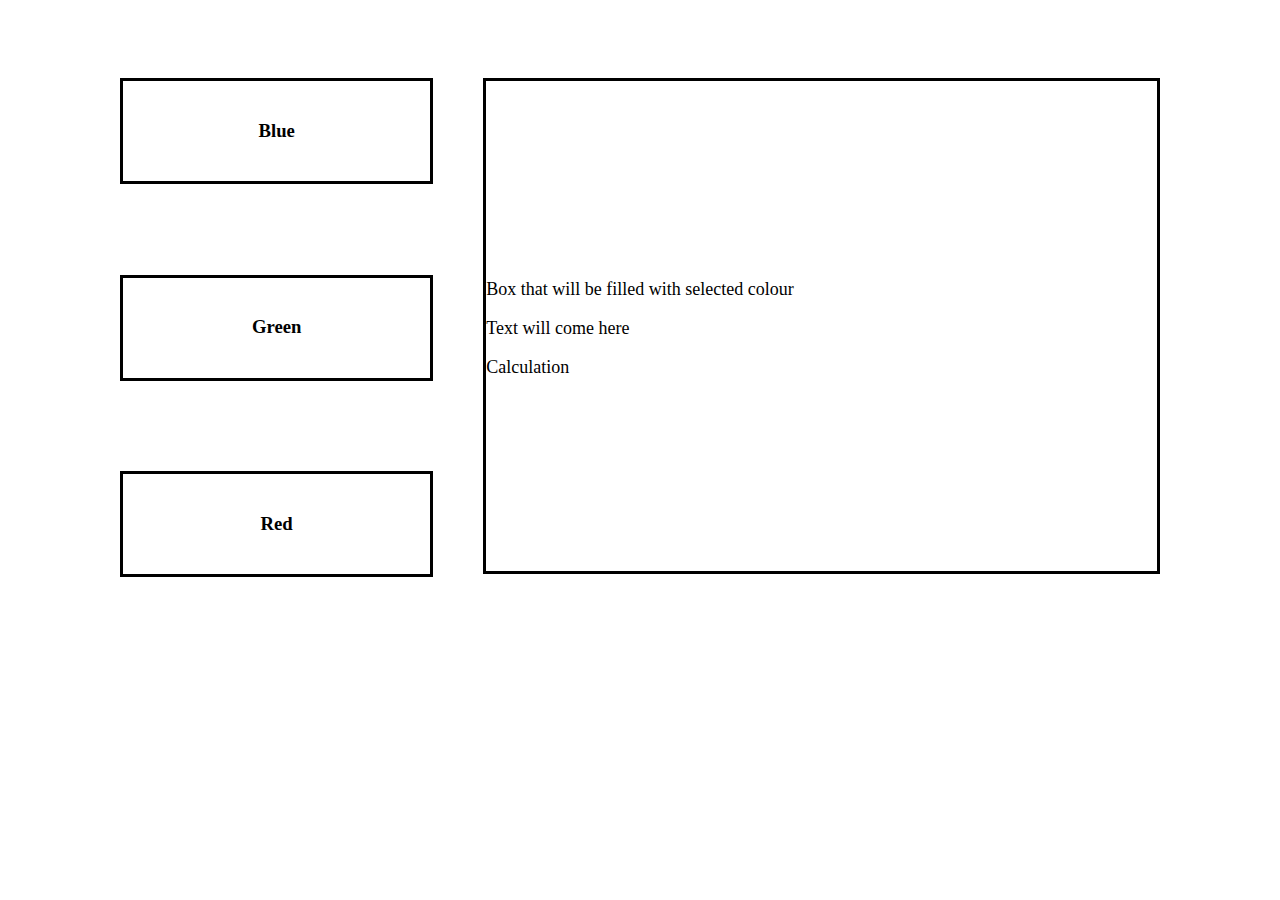
<file: JavaScript Challenge/Index.html>
<!doctype html>
<html>
    
    <head>
    <title>Java C</title>
    <link rel="stylesheet" type="text/css" href="style.css">
    
    </head>
    
    <body>
        
        <div id="wrapper">
            <div class=" button one" onclick="myFunction()">
                <h3>Blue</h3>
            </div>
            <div class="button three" onclick="turnGreen()">
                <h3>Green</h3>
            </div>
            <div class="button four" onclick="turnRed()">
                <h3>Red</h3>
            </div>
            
            <div id="big-box">
                <div class="elements">
                    <p>Box that will be filled with selected colour</p>
                
                    <p id="greeting">Text will come here</p>
                
                    <p id="calculation">Calculation</p>
                </div>
            </div>
            
        </div>
    <script type="text/javascript" src="events.js"></script>
    </body>
</html>
</file>
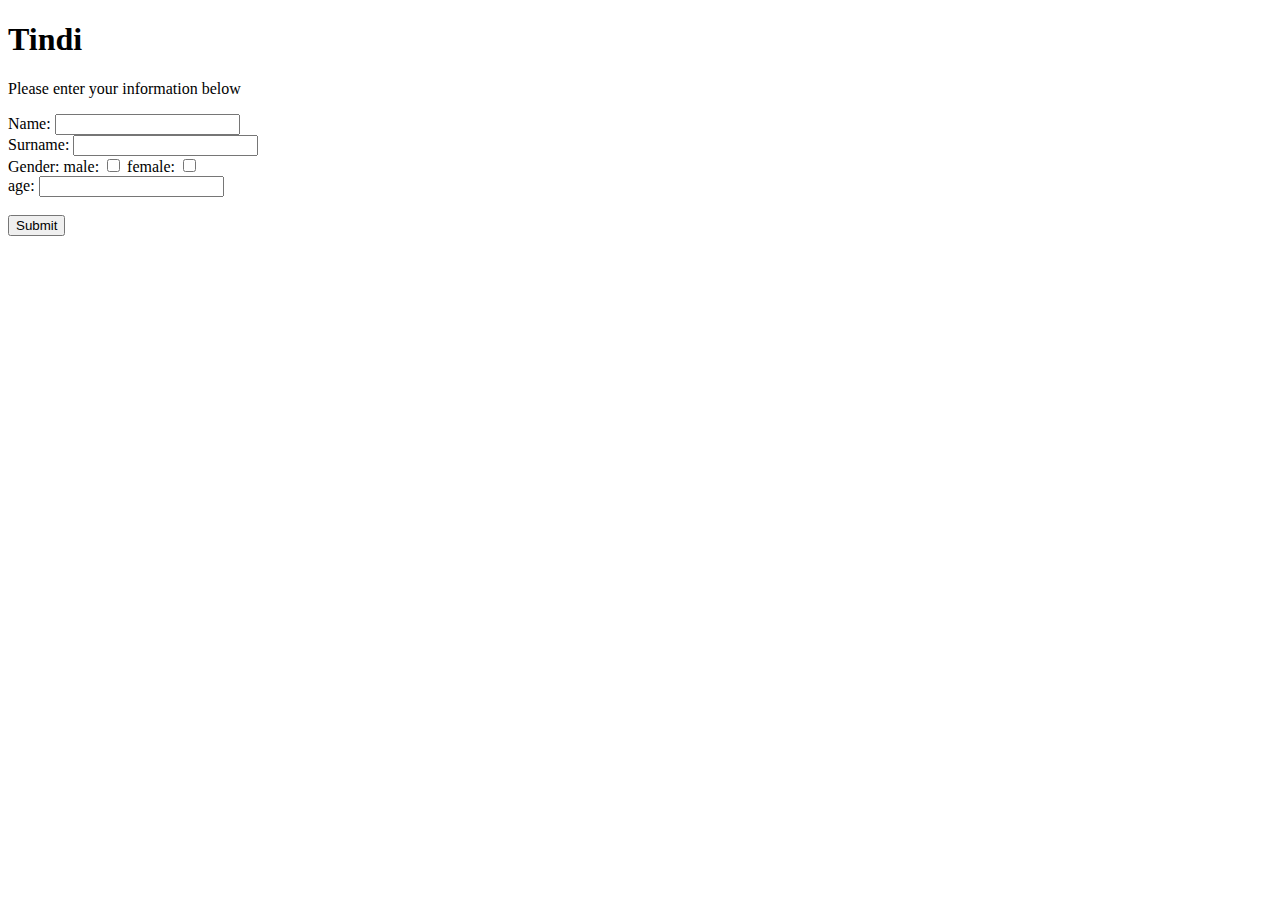
<file: Html Challenge/HTML Challenge.html>
<!doctype html>
<html>
    
    <head>
        <title>HTML Challenge</title>
    </head>
    
    <body>
        <h1>Tindi</h1>
        
        <p>Please enter your information below</p>
        
        <form action="/action_page.php">
            Name: <input type="text" value="">
            <br>
            Surname: <input type="text">
            <br>
            Gender: male: <input type="checkbox" value=""> female: <input type="checkbox" value="">
            <br>
            age: <input type="text" value="">
            <br>
            <br>
            <input type="submit" value="Submit">
        
        
        
        </form>
    </body>

</html>
</file>
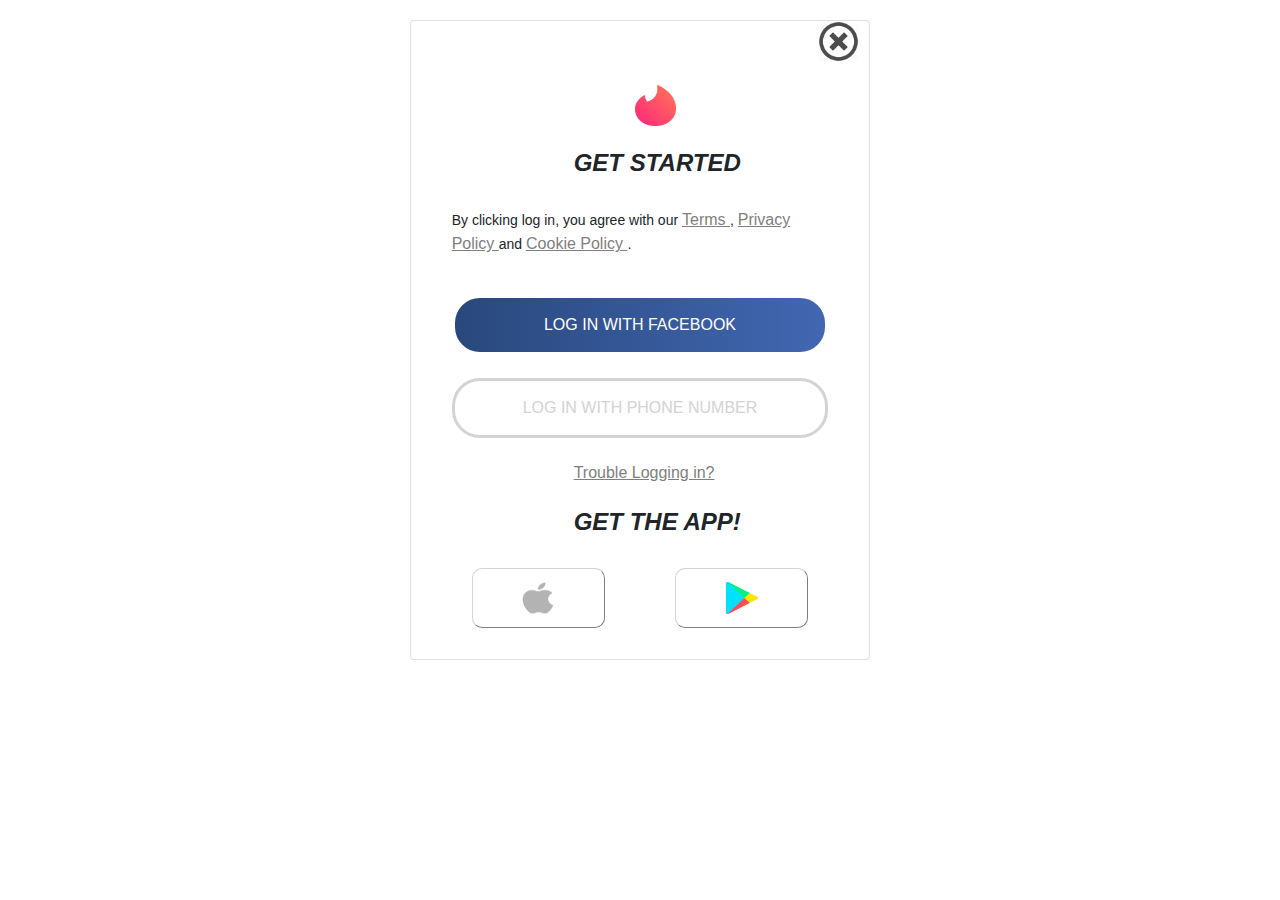
<file: Tinder/Tinder.html>
<!doctype html>

<html>
    <head>
        <link rel="stylesheet" href="https://stackpath.bootstrapcdn.com/bootstrap/4.3.1/css/bootstrap.min.css" integrity="sha384-ggOyR0iXCbMQv3Xipma34MD+dH/1fQ784/j6cY/iJTQUOhcWr7x9JvoRxT2MZw1T" crossorigin="anonymous">
        <link rel="stylesheet" type="text/css" href="css/syntax2.css">
    </head>
    
    <body>
        <div class="card" style="width: 460px">
            <div class="row">
                <div class="col-md-2 offset-sm-10">
                    <img src="img/close.png">
                </div>
            </div>
            <div class="row justify-content-center">
                <div class="col-sm-3 offset-sm-2">
                    <img src="img/tinder.png">
                </div>
            </div>
            <div class="row">
                <div class="col-sm-5 offset-sm-4 ">
                    <h3>Get Started</h3>
                </div>
            </div>
            <div class="row">
                <div class="col-sm-10 offset-sm-1">
                    <p>
                        By clicking log in, you agree with our 
                        <a href="#">Terms
                        </a>, 
                        <a href="#">Privacy Policy
                        </a> and 
                        <a href="a">Cookie Policy
                        </a>.
                    </p>
                </div>
            </div>
            <div class="row">
                <div class="col-sm-10 offset-sm-1">
                    <a href="#" type="btn" class="btn fb">
                        Log in with Facebook
                    </a>
                </div>
            </div>
            <div class="row">
                <div class="col-sm-10 offset-sm-1">
                    <a href="#" type="btn" class="btn phone">
                        Log in with Phone Number
                    </a>
                </div>
            </div>
            <div class="row">
                <div class="col-sm-5 offset-sm-4">
                    <a class="help" href="#">
                        Trouble Logging in?
                    </a>
                </div>
            </div>
            <div class="row">
                <div class="col-sm-5 offset-sm-4">
                    <h3>Get the App!</h3>
                </div>
            </div>
            <div class="row justify-content-center">
                <div class="col-4">
                    <button class="button" type="button">
                        <img src="img/apple.png" class="logo">
                    </button>
                </div>
                <div class="col-4 offset-md-1">
                    <button class="button" type="button">
                        <img src="img/playstore.png" class="logo">
                    </button>
                </div>
            </div>
        </div>
    </body>

</html>
</file>
<file: JavaScript Challenge/style.css>
#wrapper{
    display: grid;
    grid-template-columns: repeat(3, 1fr);
    grid-gap: 10px;
    grid-auto-rows: minmax(100px, auto);
    width: 1080px;
    min-height: 580px;
    margin: 0 auto;
    padding: 50px;
}

.one{
    border: solid;
    grid-column: 1;
    grid-row: 1;
    margin: 20px;
    height: 100px;
    padding:
}

.three{
    border: solid;
    grid-column: 1;
    grid-row: 2;
    margin: 20px;
    height: 100px;
}

.four{
    border: solid;
    grid-column: 1;
    grid-row: 3;
    margin: 20px;
    height: 100px;
}

#big-box{
    background-color: white;
    border: solid;
    grid-column: 2 / 4;
    grid-row: 1 / 4;
    margin: 20px;
    height: 490px;
}

.button {
  background-color: white;
  border: solid;
  text-align: center;
  cursor: pointer;
}

h3{
    padding: 20px;
}

.elements{
    padding-top: 180px;
    font-size: 18px
}
</file>
<file: Tinder/css/syntax2.css>
body{
    background-image: url(https://vergizmo.com/wp-content/uploads/2018/10/Tinder-logo.jpg);
    background-repeat: no-repeat;
    background-size: cover;
    background-position: center;
}

.card{
    margin: 20px auto;
    height: 640px;
}

img{
    width: 41px;
    height: 41px;
}

p{
    font-size: 14px;
}

h3{
    font-size: 24px;
    font-style: italic;
    font-weight: bold;
    text-transform: uppercase;
}

.row{
    margin-bottom: 5%;
}


.btn{
    margin:0;
    width: 100%;
    height: 60px;
    border: solid;
    border-radius: 28px;
    padding-top: 15px;
    padding-bottom: 15px;
}

.fb{
    text-decoration: none;
    text-transform: uppercase;
    color: white;
    background-color: #29487d;
    background: -moz-linear-gradient(left, #29487d 0%, #4267b2 100%);
    background: -webkit-linear-gradient(left, #29487d 0%, #4267b2 100%);
    background: linear-gradient(left, #29487d 0%, #4267b2 100%);
}

.phone{
    border-color: lightgray;
    text-decoration: none;
    text-transform: uppercase;
    color: lightgray;
}

a{
    color: grey;
    font-size: 16px;
    text-decoration: underline
}


.button{
    padding: 13px 22px;
    width: 100%; 
    border: outset;
    background-color: white;
    border-color: lightgray;
    border-radius: 10px;
    border-width: thin;
}

.logo{
    width: 32px;
    height: 32px;
}
</file>
